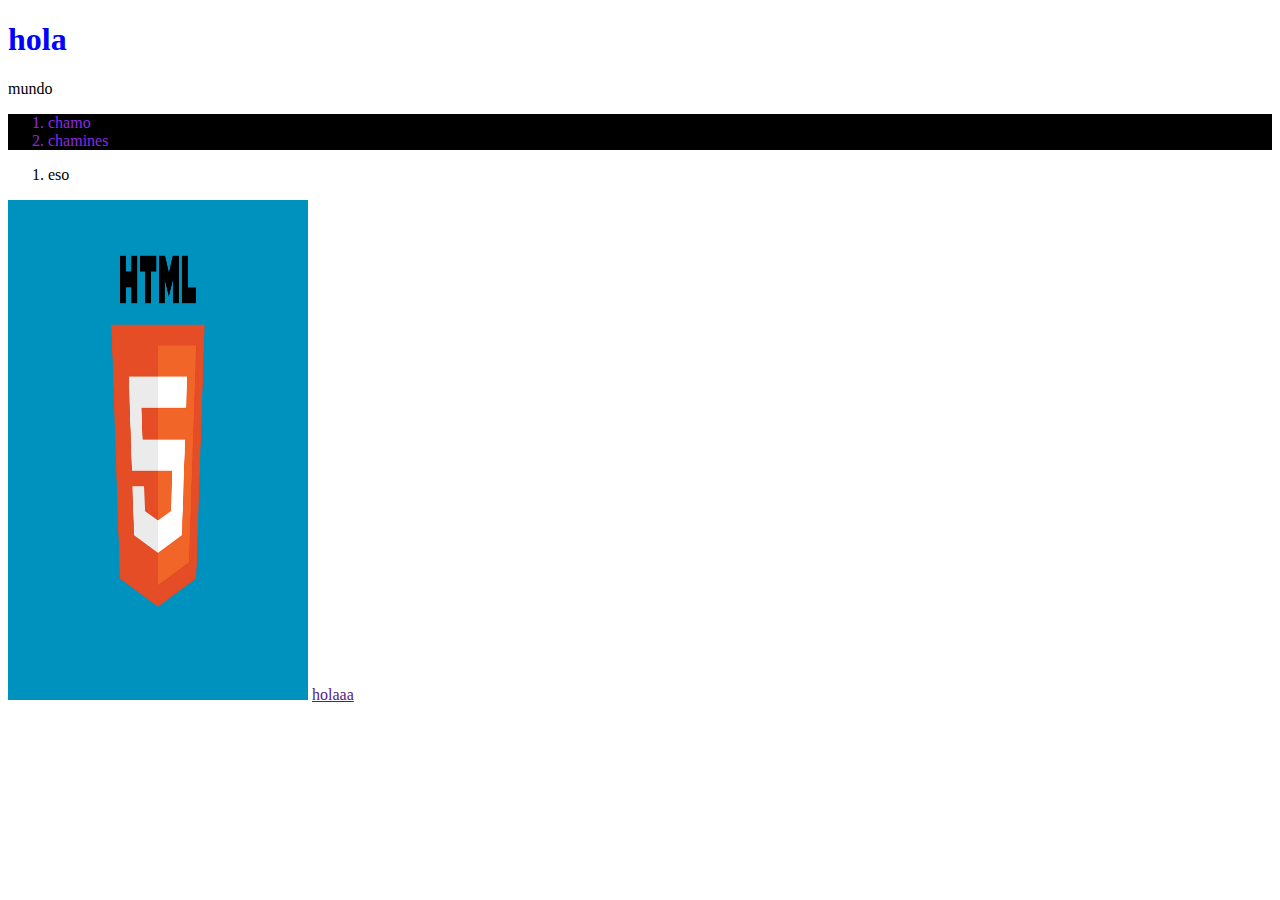
<file: coverage/index.html>
<!DOCTYPE html>
<html lang="en">
<head>
    <meta charset="UTF-8">
    <meta name="viewport" content="width=device-width, initial-scale=1.0">
    <title>Document</title>
    <style>
        h1 {
            color: blue;
        };
        
    </style>
    <link rel="stylesheet" href="style.css">
</head>
<body>
    <section>
        <div>
            <h1>hola</h1>
            <p>mundo</p>
            <ol class="lista">

                <li>chamo</li>
                <li>chamines</li>
            </ol>
            <ol>
                 <li>eso</li>

            </ol>
            <img src="html5.png" style="width: 300px; height: 500px;" alt="">
            <a href="">holaaa</a>
        </div>
    </section>

    
</body>
</html>
</file>
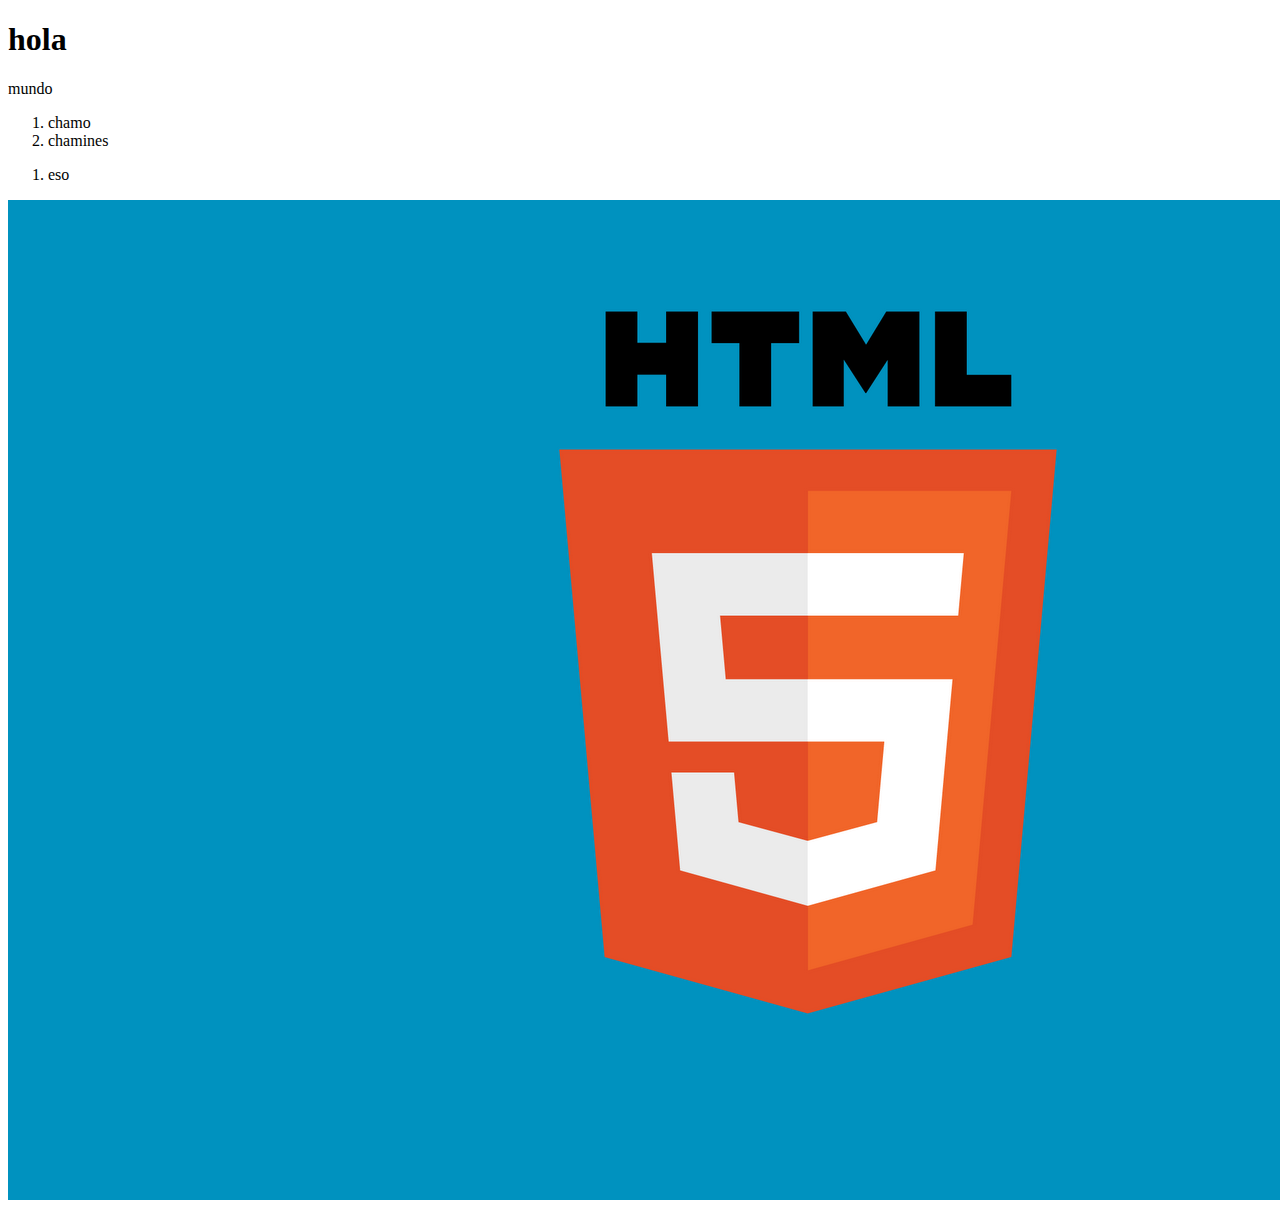
<file: coverage/hola.html>
<!DOCTYPE html>
<html lang="en">
<head>
    <meta charset="UTF-8">
    <meta name="viewport" content="width=device-width, initial-scale=1.0">
    <title>Document</title>
</head>
<body>
    <section>
        <div>
            <h1>hola</h1>
            <p>mundo</p>
            <ol>

                <li>chamo</li>
                <li>chamines</li>
            </ol>
            <ol>
                 <li>eso</li>

            </ol>
            <img src="html5.png" alt="">
        </div>
    </section>
</body>
</html>
</file>
<file: coverage/style.css>
.lista{

    color: blueviolet;
    background-color: black;
}
</file>
